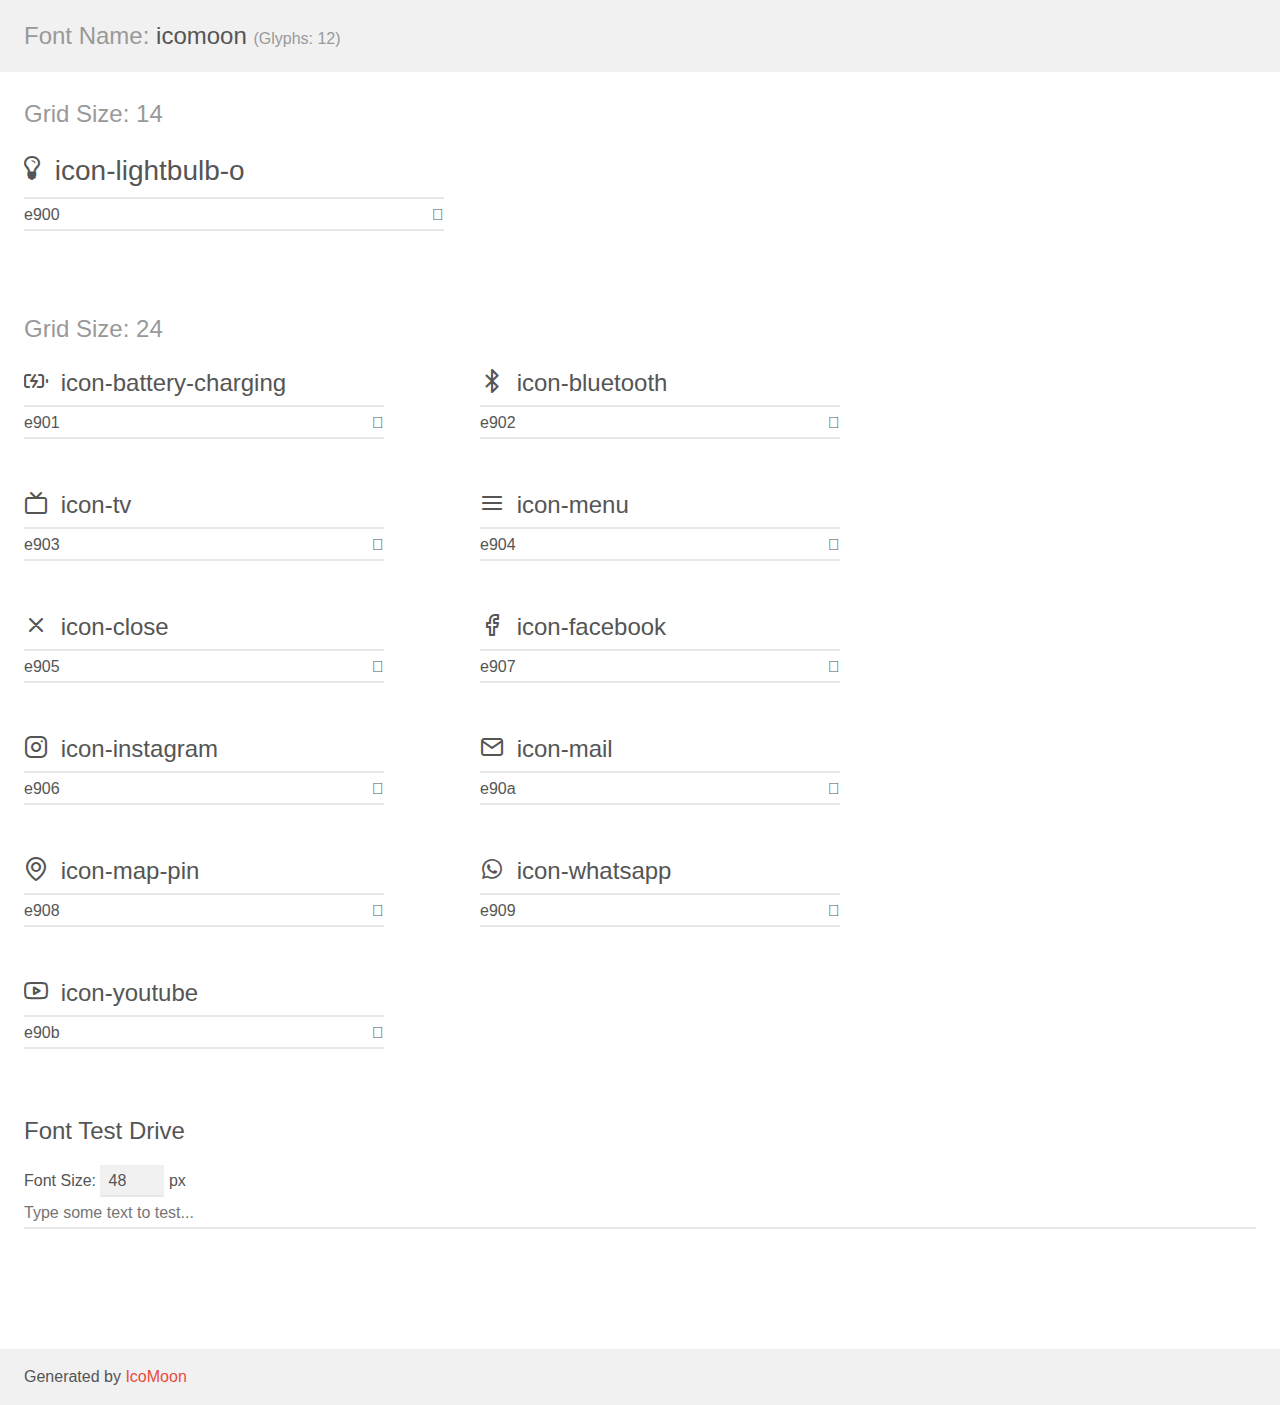
<file: icons/demo.html>
<!doctype html>
<html>
<head>
    <meta charset="utf-8">
    <title>IcoMoon Demo</title>
    <meta name="description" content="An Icon Font Generated By IcoMoon.io">
    <meta name="viewport" content="width=device-width, initial-scale=1">
    <link rel="stylesheet" href="demo-files/demo.css">
    <link rel="stylesheet" href="style.css"></head>
<body>
    <div class="bgc1 clearfix">
        <h1 class="mhmm mvm"><span class="fgc1">Font Name:</span> icomoon <small class="fgc1">(Glyphs:&nbsp;12)</small></h1>
    </div>
    <div class="clearfix mhl ptl">
        <h1 class="mvm mtn fgc1">Grid Size: 14</h1>
        <div class="glyph fs1">
            <div class="clearfix bshadow0 pbs">
                <span class="icon-lightbulb-o"></span>
                <span class="mls"> icon-lightbulb-o</span>
            </div>
            <fieldset class="fs0 size1of1 clearfix hidden-false">
                <input type="text" readonly value="e900" class="unit size1of2" />
                <input type="text" maxlength="1" readonly value="&#xe900;" class="unitRight size1of2 talign-right" />
            </fieldset>
            <div class="fs0 bshadow0 clearfix hidden-true">
                <span class="unit pvs fgc1">liga: </span>
                <input type="text" readonly value="" class="liga unitRight" />
            </div>
        </div>
    </div>
    <div class="clearfix mhl ptl">
        <h1 class="mvm mtn fgc1">Grid Size: 24</h1>
        <div class="glyph fs2">
            <div class="clearfix bshadow0 pbs">
                <span class="icon-battery-charging"></span>
                <span class="mls"> icon-battery-charging</span>
            </div>
            <fieldset class="fs0 size1of1 clearfix hidden-false">
                <input type="text" readonly value="e901" class="unit size1of2" />
                <input type="text" maxlength="1" readonly value="&#xe901;" class="unitRight size1of2 talign-right" />
            </fieldset>
            <div class="fs0 bshadow0 clearfix hidden-true">
                <span class="unit pvs fgc1">liga: </span>
                <input type="text" readonly value="" class="liga unitRight" />
            </div>
        </div>
        <div class="glyph fs2">
            <div class="clearfix bshadow0 pbs">
                <span class="icon-bluetooth"></span>
                <span class="mls"> icon-bluetooth</span>
            </div>
            <fieldset class="fs0 size1of1 clearfix hidden-false">
                <input type="text" readonly value="e902" class="unit size1of2" />
                <input type="text" maxlength="1" readonly value="&#xe902;" class="unitRight size1of2 talign-right" />
            </fieldset>
            <div class="fs0 bshadow0 clearfix hidden-true">
                <span class="unit pvs fgc1">liga: </span>
                <input type="text" readonly value="" class="liga unitRight" />
            </div>
        </div>
        <div class="glyph fs2">
            <div class="clearfix bshadow0 pbs">
                <span class="icon-tv"></span>
                <span class="mls"> icon-tv</span>
            </div>
            <fieldset class="fs0 size1of1 clearfix hidden-false">
                <input type="text" readonly value="e903" class="unit size1of2" />
                <input type="text" maxlength="1" readonly value="&#xe903;" class="unitRight size1of2 talign-right" />
            </fieldset>
            <div class="fs0 bshadow0 clearfix hidden-true">
                <span class="unit pvs fgc1">liga: </span>
                <input type="text" readonly value="" class="liga unitRight" />
            </div>
        </div>
        <div class="glyph fs2">
            <div class="clearfix bshadow0 pbs">
                <span class="icon-menu"></span>
                <span class="mls"> icon-menu</span>
            </div>
            <fieldset class="fs0 size1of1 clearfix hidden-false">
                <input type="text" readonly value="e904" class="unit size1of2" />
                <input type="text" maxlength="1" readonly value="&#xe904;" class="unitRight size1of2 talign-right" />
            </fieldset>
            <div class="fs0 bshadow0 clearfix hidden-true">
                <span class="unit pvs fgc1">liga: </span>
                <input type="text" readonly value="" class="liga unitRight" />
            </div>
        </div>
        <div class="glyph fs2">
            <div class="clearfix bshadow0 pbs">
                <span class="icon-close"></span>
                <span class="mls"> icon-close</span>
            </div>
            <fieldset class="fs0 size1of1 clearfix hidden-false">
                <input type="text" readonly value="e905" class="unit size1of2" />
                <input type="text" maxlength="1" readonly value="&#xe905;" class="unitRight size1of2 talign-right" />
            </fieldset>
            <div class="fs0 bshadow0 clearfix hidden-true">
                <span class="unit pvs fgc1">liga: </span>
                <input type="text" readonly value="" class="liga unitRight" />
            </div>
        </div>
        <div class="glyph fs2">
            <div class="clearfix bshadow0 pbs">
                <span class="icon-facebook"></span>
                <span class="mls"> icon-facebook</span>
            </div>
            <fieldset class="fs0 size1of1 clearfix hidden-false">
                <input type="text" readonly value="e907" class="unit size1of2" />
                <input type="text" maxlength="1" readonly value="&#xe907;" class="unitRight size1of2 talign-right" />
            </fieldset>
            <div class="fs0 bshadow0 clearfix hidden-true">
                <span class="unit pvs fgc1">liga: </span>
                <input type="text" readonly value="" class="liga unitRight" />
            </div>
        </div>
        <div class="glyph fs2">
            <div class="clearfix bshadow0 pbs">
                <span class="icon-instagram"></span>
                <span class="mls"> icon-instagram</span>
            </div>
            <fieldset class="fs0 size1of1 clearfix hidden-false">
                <input type="text" readonly value="e906" class="unit size1of2" />
                <input type="text" maxlength="1" readonly value="&#xe906;" class="unitRight size1of2 talign-right" />
            </fieldset>
            <div class="fs0 bshadow0 clearfix hidden-true">
                <span class="unit pvs fgc1">liga: </span>
                <input type="text" readonly value="" class="liga unitRight" />
            </div>
        </div>
        <div class="glyph fs2">
            <div class="clearfix bshadow0 pbs">
                <span class="icon-mail"></span>
                <span class="mls"> icon-mail</span>
            </div>
            <fieldset class="fs0 size1of1 clearfix hidden-false">
                <input type="text" readonly value="e90a" class="unit size1of2" />
                <input type="text" maxlength="1" readonly value="&#xe90a;" class="unitRight size1of2 talign-right" />
            </fieldset>
            <div class="fs0 bshadow0 clearfix hidden-true">
                <span class="unit pvs fgc1">liga: </span>
                <input type="text" readonly value="" class="liga unitRight" />
            </div>
        </div>
        <div class="glyph fs2">
            <div class="clearfix bshadow0 pbs">
                <span class="icon-map-pin"></span>
                <span class="mls"> icon-map-pin</span>
            </div>
            <fieldset class="fs0 size1of1 clearfix hidden-false">
                <input type="text" readonly value="e908" class="unit size1of2" />
                <input type="text" maxlength="1" readonly value="&#xe908;" class="unitRight size1of2 talign-right" />
            </fieldset>
            <div class="fs0 bshadow0 clearfix hidden-true">
                <span class="unit pvs fgc1">liga: </span>
                <input type="text" readonly value="" class="liga unitRight" />
            </div>
        </div>
        <div class="glyph fs2">
            <div class="clearfix bshadow0 pbs">
                <span class="icon-whatsapp"></span>
                <span class="mls"> icon-whatsapp</span>
            </div>
            <fieldset class="fs0 size1of1 clearfix hidden-false">
                <input type="text" readonly value="e909" class="unit size1of2" />
                <input type="text" maxlength="1" readonly value="&#xe909;" class="unitRight size1of2 talign-right" />
            </fieldset>
            <div class="fs0 bshadow0 clearfix hidden-true">
                <span class="unit pvs fgc1">liga: </span>
                <input type="text" readonly value="" class="liga unitRight" />
            </div>
        </div>
        <div class="glyph fs2">
            <div class="clearfix bshadow0 pbs">
                <span class="icon-youtube"></span>
                <span class="mls"> icon-youtube</span>
            </div>
            <fieldset class="fs0 size1of1 clearfix hidden-false">
                <input type="text" readonly value="e90b" class="unit size1of2" />
                <input type="text" maxlength="1" readonly value="&#xe90b;" class="unitRight size1of2 talign-right" />
            </fieldset>
            <div class="fs0 bshadow0 clearfix hidden-true">
                <span class="unit pvs fgc1">liga: </span>
                <input type="text" readonly value="" class="liga unitRight" />
            </div>
        </div>
    </div>

    <!--[if gt IE 8]><!-->
    <div class="mhl clearfix mbl">
        <h1>Font Test Drive</h1>
        <label>
            Font Size: <input id="fontSize" type="number" class="textbox0 mbm"
            min="8" value="48" />
            px
        </label>
        <input id="testText" type="text" class="phl size1of1 mvl"
        placeholder="Type some text to test..." value=""/>
        <div id="testDrive" class="icon-" style="font-family: icomoon">&nbsp;
        </div>
    </div>
    <!--<![endif]-->
    <div class="bgc1 clearfix">
        <p class="mhl">Generated by <a href="https://icomoon.io/app">IcoMoon</a></p>
    </div>

    <script src="demo-files/demo.js"></script>
</body>
</html>
</file>
<file: icons/demo-files/demo.css>
body {
  padding: 0;
  margin: 0;
  font-family: sans-serif;
  font-size: 1em;
  line-height: 1.5;
  color: #555;
  background: #fff;
}
h1 {
  font-size: 1.5em;
  font-weight: normal;
}
small {
  font-size: .66666667em;
}
a {
  color: #e74c3c;
  text-decoration: none;
}
a:hover, a:focus {
  box-shadow: 0 1px #e74c3c;
}
.bshadow0, input {
  box-shadow: inset 0 -2px #e7e7e7;
}
input:hover {
  box-shadow: inset 0 -2px #ccc;
}
input, fieldset {
  font-family: sans-serif;
  font-size: 1em;
  margin: 0;
  padding: 0;
  border: 0;
}
input {
  color: inherit;
  line-height: 1.5;
  height: 1.5em;
  padding: .25em 0;
}
input:focus {
  outline: none;
  box-shadow: inset 0 -2px #449fdb;
}
.glyph {
  font-size: 16px;
  width: 15em;
  padding-bottom: 1em;
  margin-right: 4em;
  margin-bottom: 1em;
  float: left;
  overflow: hidden;
}
.liga {
  width: 80%;
  width: calc(100% - 2.5em);
}
.talign-right {
  text-align: right;
}
.talign-center {
  text-align: center;
}
.bgc1 {
  background: #f1f1f1;
}
.fgc1 {
  color: #999;
}
.fgc0 {
  color: #000;
}
p {
  margin-top: 1em;
  margin-bottom: 1em;
}
.mvm {
  margin-top: .75em;
  margin-bottom: .75em;
}
.mtn {
  margin-top: 0;
}
.mtl, .mal {
  margin-top: 1.5em;
}
.mbl, .mal {
  margin-bottom: 1.5em;
}
.mal, .mhl {
  margin-left: 1.5em;
  margin-right: 1.5em;
}
.mhmm {
  margin-left: 1em;
  margin-right: 1em;
}
.mls {
  margin-left: .25em;
}
.ptl {
  padding-top: 1.5em;
}
.pbs, .pvs {
  padding-bottom: .25em;
}
.pvs, .pts {
  padding-top: .25em;
}
.unit {
  float: left;
}
.unitRight {
  float: right;
}
.size1of2 {
  width: 50%;
}
.size1of1 {
  width: 100%;
}
.clearfix:before, .clearfix:after {
  content: " ";
  display: table;
}
.clearfix:after {
  clear: both;
}
.hidden-true {
  display: none;
}
.textbox0 {
  width: 3em;
  background: #f1f1f1;
  padding: .25em .5em;
  line-height: 1.5;
  height: 1.5em;
}
#testDrive {
  display: block;
  padding-top: 24px;
  line-height: 1.5;
}
.fs0 {
  font-size: 16px;
}
.fs1 {
  font-size: 28px;
}
.fs2 {
  font-size: 24px;
}
</file>
<file: icons/style.css>
@font-face {
  font-family: 'icomoon';
  src:  url('fonts/icomoon.eot?uztyrx');
  src:  url('fonts/icomoon.eot?uztyrx#iefix') format('embedded-opentype'),
    url('fonts/icomoon.ttf?uztyrx') format('truetype'),
    url('fonts/icomoon.woff?uztyrx') format('woff'),
    url('fonts/icomoon.svg?uztyrx#icomoon') format('svg');
  font-weight: normal;
  font-style: normal;
  font-display: block;
}

[class^="icon-"], [class*=" icon-"] {
  /* use !important to prevent issues with browser extensions that change fonts */
  font-family: 'icomoon' !important;
  speak: never;
  font-style: normal;
  font-weight: normal;
  font-variant: normal;
  text-transform: none;
  line-height: 1;

  /* Better Font Rendering =========== */
  -webkit-font-smoothing: antialiased;
  -moz-osx-font-smoothing: grayscale;
}

.icon-lightbulb-o:before {
  content: "\e900";
}
.icon-battery-charging:before {
  content: "\e901";
}
.icon-bluetooth:before {
  content: "\e902";
}
.icon-tv:before {
  content: "\e903";
}
.icon-menu:before {
  content: "\e904";
}
.icon-close:before {
  content: "\e905";
}
.icon-facebook:before {
  content: "\e907";
}
.icon-instagram:before {
  content: "\e906";
}
.icon-mail:before {
  content: "\e90a";
}
.icon-map-pin:before {
  content: "\e908";
}
.icon-whatsapp:before {
  content: "\e909";
}
.icon-youtube:before {
  content: "\e90b";
}
</file>
